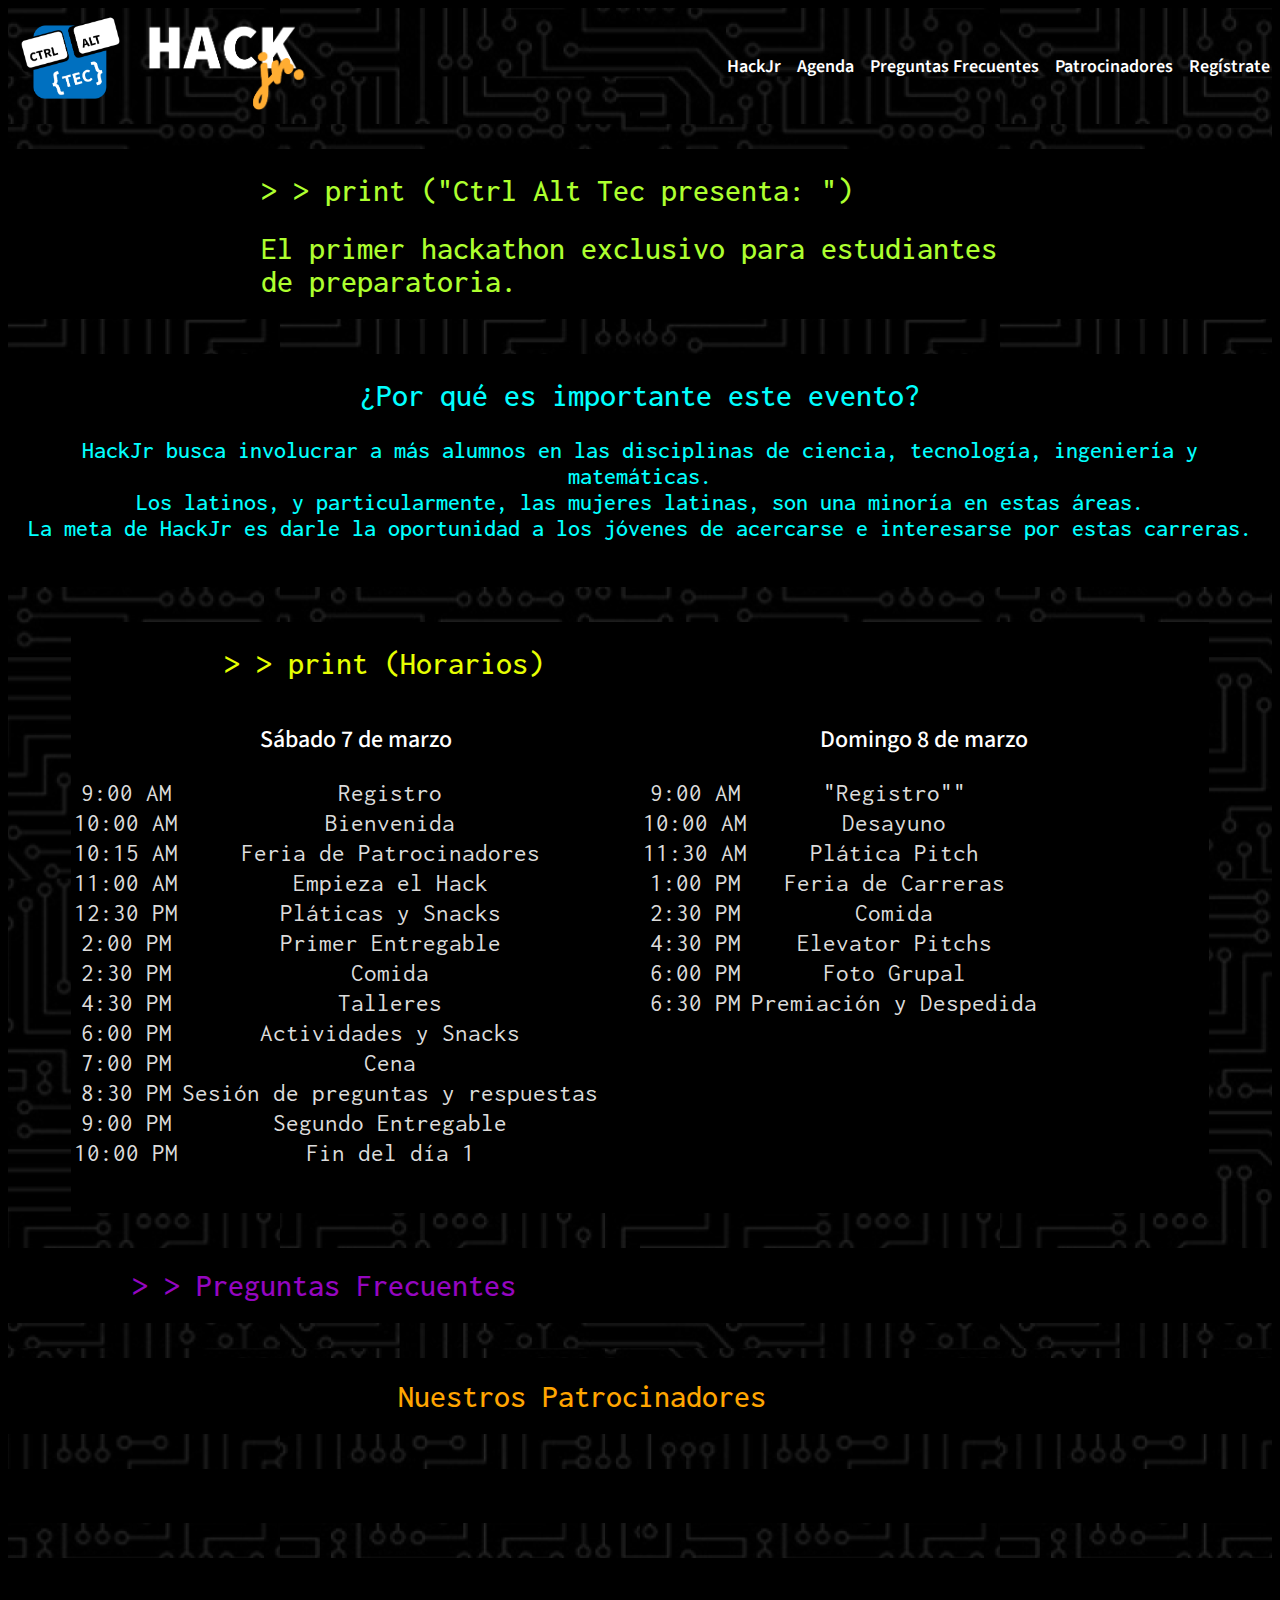
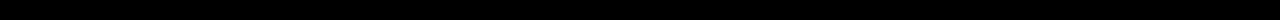
<file: index3.html>
<!DOCTYPE html>
<html>

<head>
    <meta charset="utf-8">
    <meta name="viewport" content="width=device-width, initial-scale=1, shrink-to-fit=no">
    <title>HackJr</title>
    <link rel="stylesheet" type="text/css" href="style.css">
    <link rel="shortcut icon" href="favicon.ico" type="image/x-icon">
    <link href="https://fonts.googleapis.com/css?family=Source+Sans+Pro:400,700,900&display=swap" rel="stylesheet">
    <link href="https://fonts.googleapis.com/css?family=Inconsolata&display=swap" rel="stylesheet">    <link rel="icon" href="favicon.ico" type="image/x-icon">
</head>

<body>
    <header id="header">
        <div class="container">

            <div id="logo">
                    <img src="img/logo.png"  title="CtrlAltTec" height="100" /></img>
                    <p> &nbsp &nbsp  &nbsp  &nbsp</p>
                    <img src="img/HackJr.png" title="HackJr" height="90" /></img>
            </div>

            <nav id="nav-menu-container">
                <ul class="nav-menu">
                    <li><a href="#inicio">HackJr </a></li>
                    <li><a href="#agenda">Agenda </a></li>
                    <li><a href="#faqs"> Preguntas Frecuentes </a></li>
                    <li><a href="#sponsors">Patrocinadores</a></li>
                    <li><a href="#registro">Regístrate</a></li>
                </ul>
            </nav>
        </div>
    </header>

    <div id="wrapper">

        <div class="home" id="inicio">   
            <h1 class="home"> > > print ("Ctrl Alt Tec presenta: ") </h1>   
            <h1 class="home"> El primer hackathon exclusivo para estudiantes de preparatoria. </h1>
        </div>

        <div class="why">
            <h1 class="why">¿Por qué es importante este evento? </h1>
            <h2 class="why">HackJr busca involucrar a más alumnos en las disciplinas de ciencia, tecnología, ingeniería y matemáticas. <br>
                Los latinos, y particularmente, las mujeres latinas, son una minoría en estas áreas. <br>
                 La meta de HackJr es darle la oportunidad a los jóvenes de acercarse e interesarse por estas carreras. <br> <br>
                </h2>
        </div> 

        <div class="horario" id="agenda">
            <div class="schtitle">
            <h1 class="horario"> > > print (Horarios) </h1>
            </div>
            <div class="sab">
            <table class="schedule" >
                    <h2>Sábado 7 de marzo</h2> 
                    <tr><td>9:00 AM</td><td>Registro </td></tr>
                    <tr><td>10:00 AM</td><td>Bienvenida</td></tr>
                    <tr><td>10:15 AM</td><td>Feria de Patrocinadores </td></tr>
                    <tr><td>11:00 AM</td><td>Empieza el Hack</td></tr>
                    <tr><td>12:30 PM</td><td>Pláticas y Snacks</td></tr>
                    <tr><td>2:00 PM</td><td>Primer Entregable </td></tr>
                    <tr><td>2:30 PM</td><td>Comida </td></tr>
                    <tr><td>4:30 PM</td><td>Talleres</td></tr>
                    <tr><td>6:00 PM</td><td>Actividades y Snacks</td></tr>
                    <tr><td>7:00 PM</td><td>Cena</td></tr>
                    <tr><td>8:30 PM</td><td>Sesión de preguntas y respuestas</td></tr>
                    <tr><td>9:00 PM</td><td>Segundo Entregable</td></tr>
                    <tr><td>10:00 PM</td><td>Fin del día 1</td></tr>
                </table>
            </div>
            <div class="dom">
            <table class="schedule" >
                    <h2>Domingo 8 de marzo</h2> 
                    <tr><td>9:00 AM</td><td>"Registro""</td></tr>
                    <tr><td>10:00 AM</td><td>Desayuno</td></tr>
                    <tr><td>11:30 AM</td><td>Plática Pitch </td></tr>
                    <tr><td>1:00 PM</td><td>Feria de Carreras</td></tr>
                    <tr><td>2:30 PM</td><td>Comida</td></tr>
                    <tr><td>4:30 PM</td><td>Elevator Pitchs </td></tr>
                    <tr><td>6:00 PM</td><td>Foto Grupal </td></tr>
                    <tr><td>6:30 PM</td><td>Premiación y Despedida</td></tr>
            </table>
            </div>
            <br>
            <br>
        </div>
        
            <div class="preguntas" id="faqs">
                <div class="faqstitle">
                    <h1 class="faqs"> > > Preguntas Frecuentes</h1>
                </div>
                <div class="faqs left">

                </div>
                <div class="faqs right">

                </div>
            </div>

            <div class="patrocinadores" id="sponsors">
                    <div class="sponsorstitle">
                        <h1 class="sponsors"> &nbsp &nbsp Nuestros Patrocinadores</h1>
                    </div>
                    <div class="elite">

                    </div>
                    <div class="gold">
    
                    </div>
                    <div class="silver">
    
                    </div>
                    <div class="basic">
    
                    </div>
                </div>
            <div class="register" id="registro">
                <p>Registro </p>
            </div>
            <div class = "footer">
                <p>Footer </p>
            </div> 
        </div>
    </div>
</body>

</html>
</file>
<file: style.css>
/* CORE */
html{
    font-family: 'Source Sans Pro', sans-serif; 
    background-color: black; 
}
h1,
h2,
h3,
h4,
h5,
h6 {
    font-family: 'Source Sans Pro', sans-serif;
    font-weight: 500; 
}


/* LINKS */
a:link {
    color: #FAA832; 
    text-decoration: none; 
}

a:visited {
    color: rgb(255, 72, 0); 
}

a:hover {
    color: rgb(199, 141, 60);
}

#header {
    background-image: url(img/circuitbg.png); 
    background-position: center;
    background-repeat: repeat;
    background-size: auto;
    position: relative;
    padding: 0;
}

#header .container{
  width: 100% !important; 
  display: flex !important;
  flex-direction: row;
  justify-content: space-between;
  flex-wrap: wrap;
  margin: 0;
  padding: 8px;
}
#header .container::before, #header .container::after{
  display: none;
}

#header #logo {
  display: flex;
  flex-direction: row;
  flex-wrap: nowrap;
  align-items: center;
  margin: 0px;
}

#header #logo img {
  padding: 0;
  margin: 0;
}

@media (max-width: 768px) {
  #header {
    height: 50px;
  }
  #header #logo h1 {
    font-size: 26px;
  }
  #header #logo img {
    max-height: 40px;
  }
}

.is-sticky #header {
  background: rgba(255, 255, 255, 0.85);
}

#nav-menu-container{
  margin: 2px !important;
  display: flex ;
  float: none !important;
  flex-direction: row;
  align-items: center;
  
}
/* Nav Menu Essentials */
.nav-menu, .nav-menu * {
  margin: 0;
  padding: 0;
  list-style: none;
  
}

.nav-menu ul {
  position: absolute;
  display: none;
  top: 100%;
  left: 0;
  z-index: 99;
}

.nav-menu li {
  position: relative;
  white-space: nowrap;
}

.nav-menu > li {
  float: left;
}

.nav-menu li:hover > ul,
.nav-menu li.sfHover > ul {
  display: block;
}

.nav-menu ul ul {
  top: 0;
  left: 100%;
}

.nav-menu ul li {
  min-width: 150px;
}


/* Nav Meu Container */
#nav-menu-container {
  float: right;
  margin: 2px 0;
}

@media (max-width: 768px) {
  #nav-menu-container {
    display: none;
  }
}

/* Nav Meu Styling */
.nav-menu a {
  padding: 8px;
  text-decoration: none;
  display: inline-block;
  color: white;
  font-family: 'Source Sans Pro', sans-serif;
  font-weight: 600;
  font-size: 18px;
  outline: none;
}

.nav-menu a:hover, .nav-menu li:hover > a, .nav-menu .menu-active > a {
  color: #FAA832;
}

.nav-menu ul {
  margin: 4px 0 0 15px;
  box-shadow: 0px 0px 1px 1px rgba(175, 0, 0, 0.08);
}

h1.home{
    color: greenyellow; 
    align-content: center;
    font-family: 'Inconsolata', monospace;
    margin-left: 20%; 
    margin-right: 20%; 
}

h1.jr{
    color:#FAA832; 
    text-align: center; 
}
h2.home{
    color: greenyellow;  
    text-align: center; 
    font-family: 'Inconsolata', monospace;
}

h1.why{
    color: rgb(2, 255, 255); 
    align-content: center;
    font-family: 'Inconsolata', monospace;
}
h2.why{
    color: rgb(2, 255, 255); 
    align-content: center;
    font-family: 'Inconsolata', monospace;
}

h1.horario{
    color: rgb(230, 255, 2); 
    font-family: 'Inconsolata', monospace;
    text-align: center; 
}

h1.faqs{
    color: rgb(149, 6, 192); 
    font-family: 'Inconsolata', monospace;
    text-align: center;   
}
h1.sponsors{
    color: orange; 
    font-family: 'Inconsolata', monospace;
}
tr{
    color: gainsboro; 
    text-align: center; 
    font-family: 'Inconsolata', monospace; 
    font-size: 25px; 
}


/* CSS GRID */
#wrapper {
    display: grid;
    grid-template-columns: repeat(1, 1fr);
    grid-template-rows: repeat (auto, auto);  
    grid-gap: 10px;
    margin: 0 auto;
    background-image: url(img/circuitbg.png); 
    background-position: center;
    background-repeat: repeat;
    background-size: auto;
    position: relative;
    
}

.home {
    grid-column: 1 / 2;
    grid-row: 1 / 2;
    background-color: black;  
    margin-top: 25px;  

}


.why {
    grid-column: 1 / 2;
    grid-row: 2 / 3;
    text-align: center;
    color: white; 
    background-color: black; 
    margin-top: 25px; 

}
.horario{
    grid-column: 1 / 2;
    grid-row: 3 / 4;
    text-align: center;
    color: white; 
    background-color: black;
    display: grid;
    grid-template-columns: repeat(2, 1fr);
    grid-template-rows: repeat (auto, auto);  
    margin-top: 25px; 
    margin-left: 5%; 
    margin-right: 5%; 
}

.schtitle{
    grid-column: 1 / 3;
    grid-row: 1/ 2;
    color: white; 
    background-color: black;
}

.sab{
    grid-column: 1 / 2;
    grid-row: 2/ 3;
    color: white; 
    background-color: black; 
}
.dom{
    grid-column: 2 / 3;
    grid-row: 2 / 3;
    color: white; 
    background-color: black; 
}

.preguntas{
    grid-column: 1 / 2;
    grid-row: 4/ 5;
    text-align: center;
    background-color: black;
    display: grid;
    grid-template-columns: repeat(2, 1fr);
    grid-template-rows: repeat (auto, auto);  
    margin-top: 25px; 
}
.patrocinadores{
  grid-column: 1 / 2;
  grid-row: 5/ 6;
  text-align: center; 
  background-color: rgb(0, 0, 0);
  display: grid;
  grid-template-columns: repeat(7, 1fr);
  grid-template-rows: repeat (5, auto);  
  margin-top: 25px; 
}
.sponsorstitle{
  grid-column: 2 / 6;
  grid-row: 1 / 2;
}
.elite{
  grid-column: 1 / 7;
  grid-row: 2 / 3;
  justify: center; 
}
.gold{
  grid-column: 1 / 7;
  grid-row: 3 / 4;
  justify: center; 
}
.silver{
  grid-column: 1 / 7;
  grid-row: 4 / 5;
  justify: center; 
}
.basic{
  grid-column: 1 / 7;
  grid-row: 5 / 6;
  justify: center; 
}

.register{
  grid-column: 1 / 2;
  grid-row: 6/ 7;
  text-align: center; 
  background-color: rgb(0, 0, 0); 
  margin-top: 25px; 
}

.footer{
  grid-column: 1 / 2;
  grid-row: 7/ 8;
  text-align: center; 
  background-color: rgb(0, 0, 0); 
  margin-top: 25px; 
}

p.footer{
    color: rgb(121, 117, 117); 
    font-size: 1.2em; 
}

.fa.fa-instagram {
    color: transparent;
    background: radial-gradient(circle at 30% 107%, #fdf497 0%, #fdf497 5%, #fd5949 45%, #d6249f 60%, #285AEB 90%);
    background: -webkit-radial-gradient(circle at 30% 107%, #fdf497 0%, #fdf497 5%, #fd5949 45%, #d6249f 60%, #285AEB 90%);
    background-clip: text;
    -webkit-background-clip: text;
  }

  .fa-facebook-square:before {
    color: #488dd8;
    background-color: transparent;
    background-clip: text;
    -webkit-background-clip: text;
  }

/* Mobile */
@media only screen and (max-width: 600px) {
    #wrapper {
        display: grid;
        grid-template-columns: repeat(1, auto);
        grid-template-rows: repeat(auto,auto); 
        grid-gap: 10px;
        margin: 0 auto;
    }
    .intro {
        grid-column: 1 / 2;
        grid-row: 1 / 2;
        background-image: url(bg/Fondo-1-PT.jpg); 
        background-position: center;
        background-repeat: no-repeat;
        background-size: 100%;
        position: relative;
        display: grid;
        grid-template-columns: repeat(3, 1fr);
        grid-template-rows: auto;
        grid-gap: 5px;
    }

}
</file>
